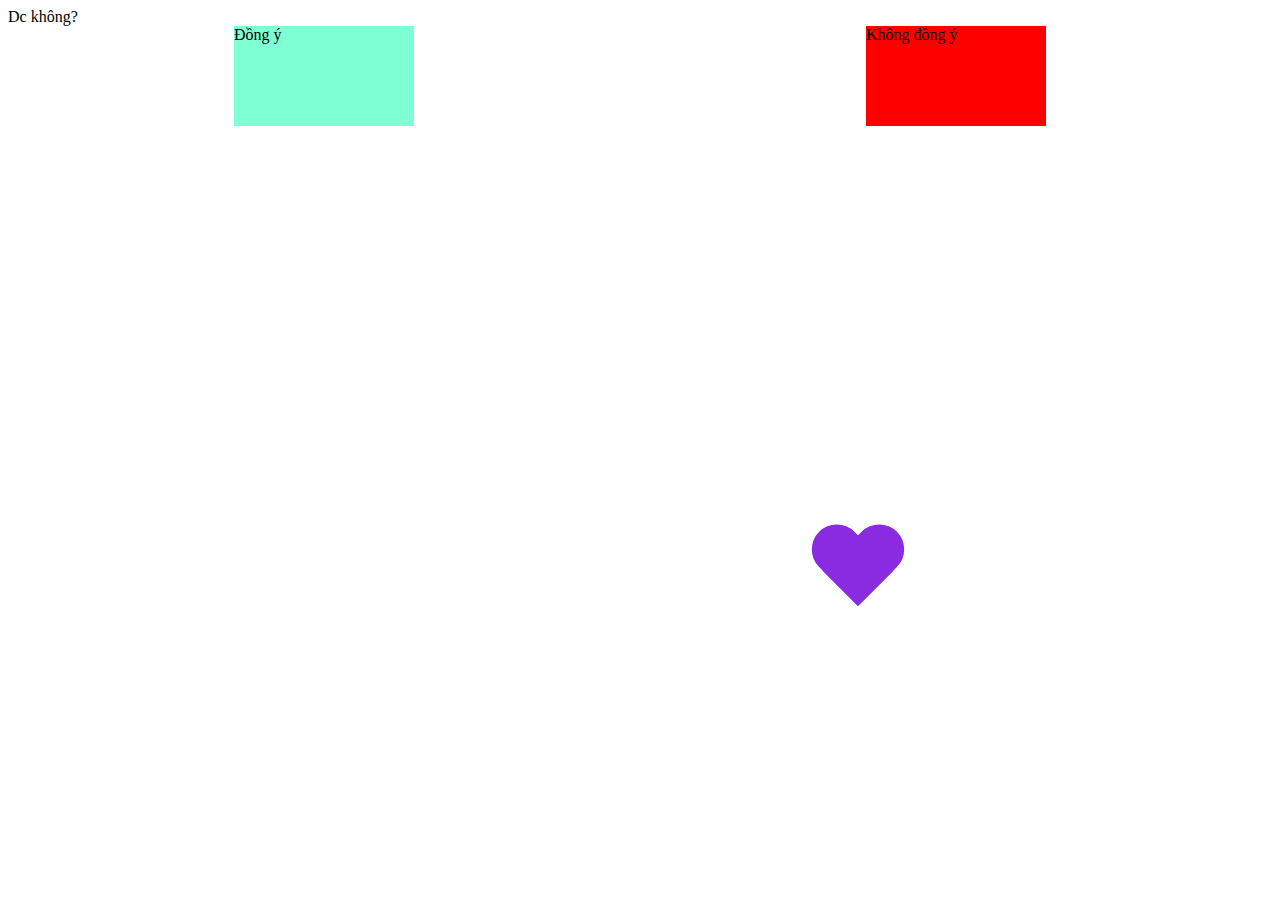
<file: heart/index.html>
<!DOCTYPE html>
<html lang="en">

<head>
    <meta charset="UTF-8">
    <meta http-equiv="X-UA-Compatible" content="IE=edge">
    <meta name="viewport" content="width=device-width, initial-scale=1.0">
    <title>Heart</title>
    <link rel="stylesheet" href="./main.css">
</head>

<body>
    <div class="header">Dc không?</div>

    <div class="header-farther">
        <div class="header--agree">Đồng ý </div>
        <div class="header--fail">Không đồng ý</div>


    </div>
    <div class="heart">

    </div>
</body>

</html>
</file>
<file: heart/main.css>
.heart {
    position: relative;
    width: 1000px;
    margin: 400px 800px 400px 800px;
}

.heart:before,
.heart:after {
    content: "";
    position: absolute;
    left: 50px;
    width: 50px;
    height: 80px;
    background-color: blueviolet;
    border-radius: 50px 50px 0 0;
    transform: rotate(-45deg);
    transform-origin: 0 100%;
}

.heart:after {
    left: 0;
    transform: rotate(45deg);
    transform-origin: 100% 100%;
}

.header-farther {
    display: flex;
    justify-content: space-around;
}

.header--agree {
    height: 100px;
    width: 180px;
    background-color: aquamarine;
}

.header--fail {
    height: 100px;
    width: 180px;
    background-color: red;
}
</file>
